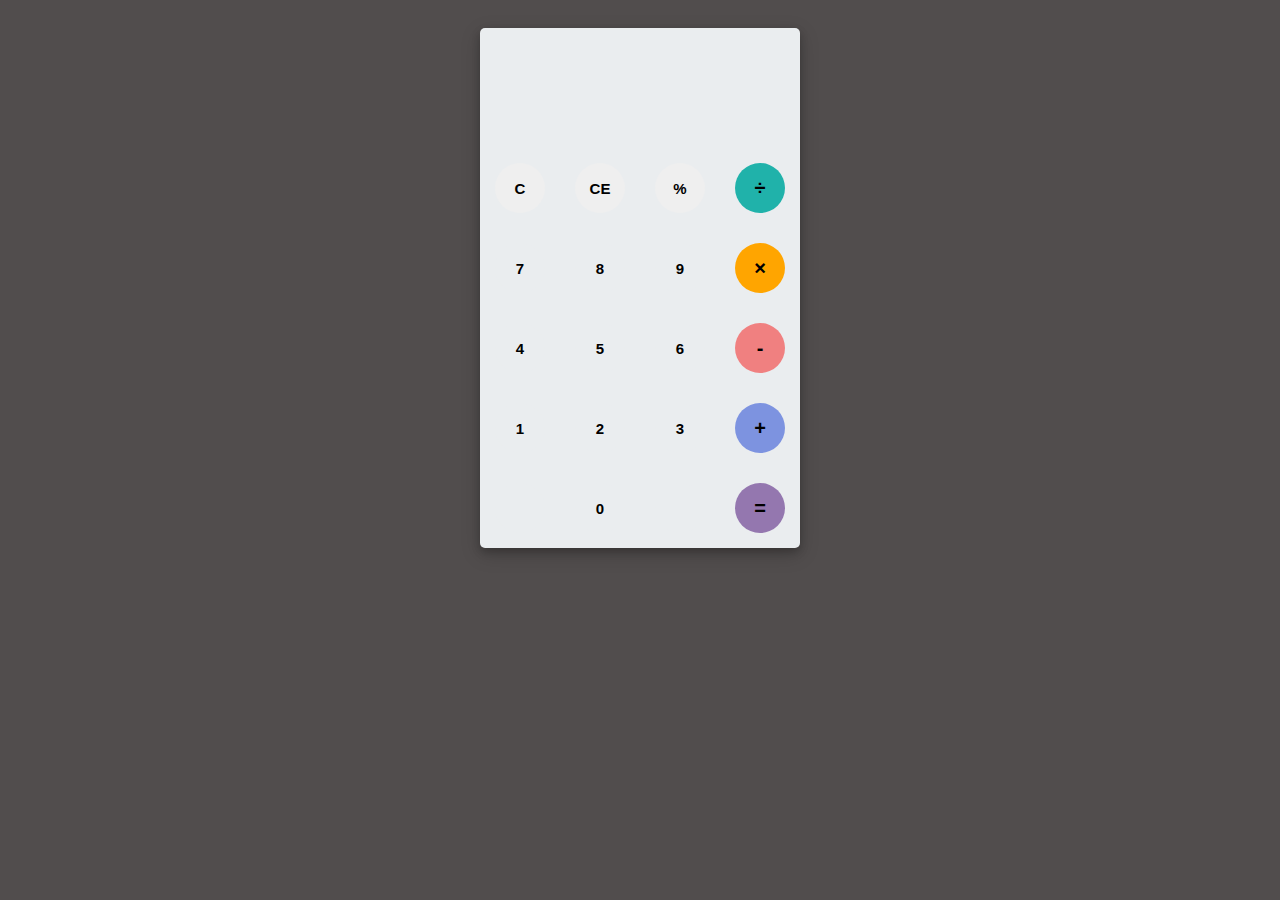
<file: 2-calculator/index.html>
<!DOCTYPE html>
<html lang="en">
<head>
    
    <head>
        <meta name="viewport" content="width=device-width, initial-scale=1.0">
        <meta charset="UTF-8">
        <link rel="stylesheet" type="text/css" href="style.css" />
        <link
            href="https://fonts.googleapis.com/css?family=Open+Sans:600,700"
            rel="stylesheet"
        />
        <title>A simple calculator</title>
    </head>
    <body>
        <div id="calculator">
            <div id="result">
                <div id="history">
                    <p id="history-value"></p>
                </div>
                <div id="output">
                    <p id="output-value" o></p>
                </div>
            </div>
            <div id="keyboard">
                <button class="modify" id="clear">C</button>
                <button class="modify" id="backspace">CE</button>
                <button class="operator" id="%">%</button>
                <button class="operator" id="÷">&#247;</button>
                <button class="number" id="7">7</button>
                <button class="number" id="8">8</button>
                <button class="number" id="9">9</button>
                <button class="operator" id="×">&times;</button>
                <button class="number" id="4">4</button>
                <button class="number" id="5">5</button>
                <button class="number" id="6">6</button>
                <button class="operator" id="-">-</button>
                <button class="number" id="1">1</button>
                <button class="number" id="2">2</button>
                <button class="number" id="3">3</button>
                <button class="operator" id="+">+</button>
                <button class="empty"></button>
                <button class="number" id="0">0</button>
                <button class="empty"></button>
                <button class="modify" id="=">=</button>
            </div>
        </div>
        <script src="script.js"></script>
    </body>
</html>
</file>
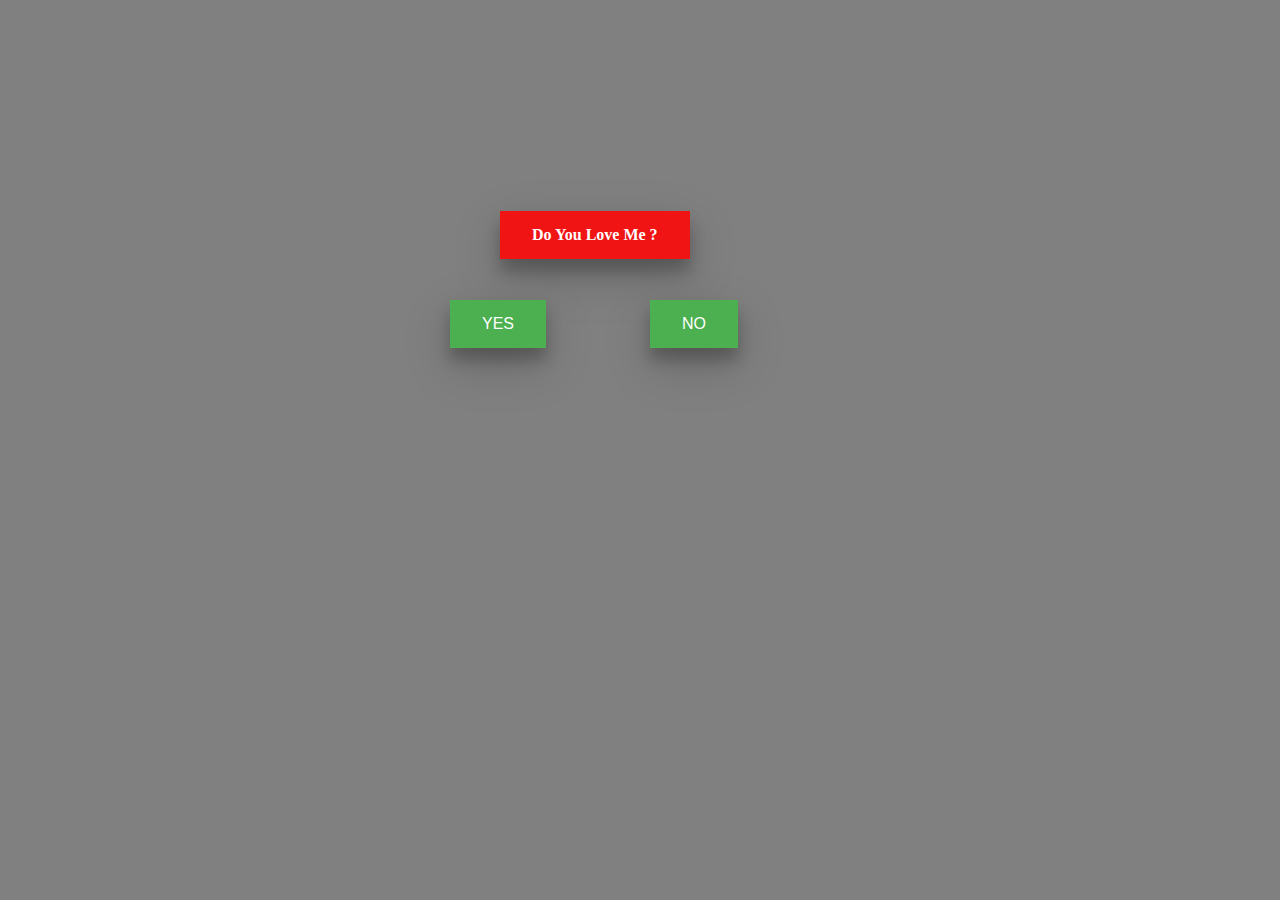
<file: H1-Do-You-Love-Me/index.html>
<!DOCTYPE html>
<html lang="en">
    <head>
        <meta charset="UTF-8" />
        <meta name="viewport" content="width=device-width, initial-scale=1.0" />
        <title>Do you love me?</title>
        <link rel="stylesheet" href="styles.css" />
    </head>
    <body>
        <main>
            <h1>Do You Love Me ?</h1>
            <input id="yes-button" type="button" value="YES" />
            <input id="no-button" type="button" value="NO" />
            <script src="scripts.js"></script>
        </main>
    </body>
</html>
</file>
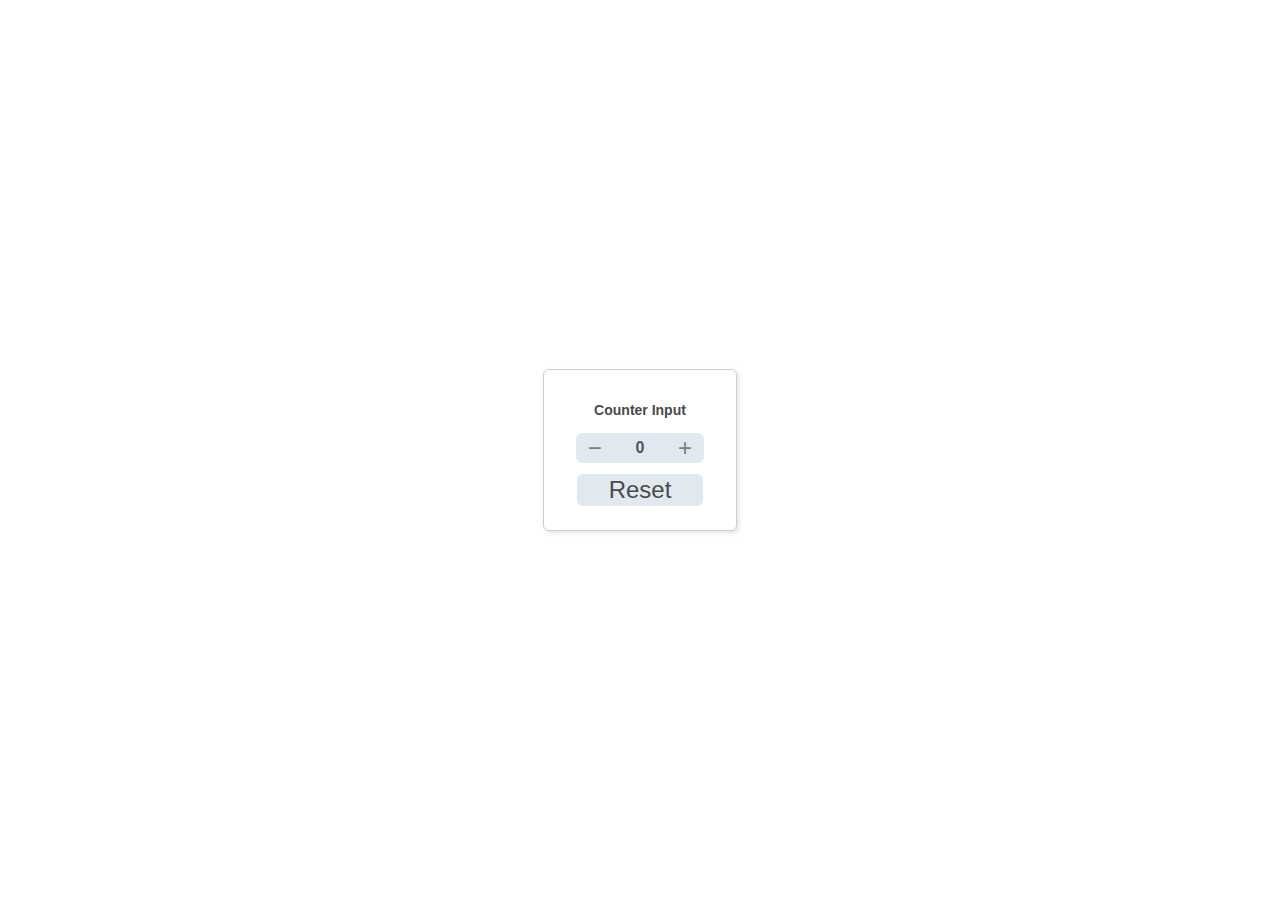
<file: H2-Counter/index.html>
<!DOCTYPE html>
<html lang="en">
    <head>
        <meta charset="UTF-8" />
        <meta name="viewport" content="width=device-width, initial-scale=1.0" />
        <title>Counter</title>
        <link rel="stylesheet" href="style.css" />
    </head>
    <body>
        <main class="container">
            <div class="custom-number-input">
                <label for="custom-input-number" class="label"
                    >Counter Input</label
                >
                <div class="input-container">
                    <button
                        data-action="decrement"
                        class="button button-decrement"
                        id="decrement"
                    >
                        −
                    </button>
                    <input
                        title="number"
                        type="number"
                        class="number-input"
                        name="custom-input-number"
                        value="0"
                        id="display"
                    />
                    <button
                        data-action="increment"
                        class="button button-increment"
                        id="increment"
                    >
                        +
                    </button>
                </div>
                <div class="reset">
                    <button data-action="reset" class=" button-reset">
                        Reset
                    </button>
                </div>
            </div>
        </main>
        <script src="script.js"></script>
    </body>
</html>
</file>
<file: 2-calculator/style.css>
/* * {
	outline: solid 2px lime;
} */
body {
    font-family: 'Open Sans', sans-serif;
    background-color: rgb(81, 77, 77);
}

#calculator {
    width: 320px;
    height: 520px;
    background-color: #eaedef;
    margin: 0 auto;
    top: 20px;
    position: relative;
    border-radius: 5px;
    box-shadow: 0 4px 8px 0 rgba(0, 0, 0, 0.2), 0 6px 20px 0 rgba(0, 0, 0, 0.19);
}
#result {
    height: 120px;
}
#history {
    text-align: right;
    height: 20px;
    margin: 0 20px;
    padding-top: 20px;
    font-size: 15px;
    color: #919191;
}
#output {
    text-align: right;
    height: 60px;
    margin: 10px 20px;
    font-size: 30px;
}
#keyboard {
    height: 400px;
}
.operator,
.number,
.empty,
.modify {
    width: 50px;
    height: 50px;
    margin: 15px;
    float: left;
    border-radius: 50%;
    border-width: 0;
    font-weight: bold;
    font-size: 15px;
}
.number,
.empty {
    background-color: #eaedef;
}
.number,
.operator {
    cursor: pointer;
}
.operator:active,
.number:active,
.modify:active {
    font-size: 18px;
    background: green;
    font-size: 18px;
    border: solid 2px green;
}

.operator:hover,
.number:hover,
.modify:hover {
    font-size: 18px;
    border: solid 2px green;
}

*:focus {
    outline: 0;
}

button:nth-child(4) {
    font-size: 20px;
    background-color: #20b2aa;
}
button:nth-child(8) {
    font-size: 20px;
    background-color: #ffa500;
}
button:nth-child(12) {
    font-size: 20px;
    background-color: #f08080;
}
button:nth-child(16) {
    font-size: 20px;
    background-color: #7d93e0;
}
button:nth-child(20) {
    font-size: 20px;
    background-color: #9477af;
}
</file>
<file: H1-Do-You-Love-Me/styles.css>
/* set up */

body {
    background-color: gray;
    display: flex;
    flex-direction: column;
}

h1 {
    position: absolute;
    left: 500px;
    top: 200px;
    background-color: hsl(0, 88%, 51%); /* red */
    border: none;
    color: white;
    padding: 15px 32px;
    text-align: center;
    text-decoration: none;
    display: inline-block;
    font-size: 16px;
    box-shadow: 0 12px 16px 0 rgba(0, 0, 0, 0.24),
        0 17px 50px 0 rgba(0, 0, 0, 0.19);
}
#yes-button {
    position: absolute;
    left: 450px;
    top: 300px;
    background-color: #4caf50; /* Green */
    border: none;
    color: white;
    padding: 15px 32px;
    text-align: center;
    text-decoration: none;
    display: inline-block;
    font-size: 16px;
    box-shadow: 0 12px 16px 0 rgba(0, 0, 0, 0.24),
        0 17px 50px 0 rgba(0, 0, 0, 0.19);
}
#no-button {
    position: absolute;
    left: 650px;
    top: 300px;
    background-color: #4caf50; /* Green */
    border: none;
    color: white;
    padding: 15px 32px;
    text-align: center;
    text-decoration: none;
    display: inline-block;
    font-size: 16px;
    box-shadow: 0 12px 16px 0 rgba(0, 0, 0, 0.24),
        0 17px 50px 0 rgba(0, 0, 0, 0.19);
}
</file>
<file: H2-Counter/style.css>
input[type='number']::-webkit-inner-spin-button,
input[type='number']::-webkit-outer-spin-button {
    -webkit-appearance: none;
    margin: 0;
}

.custom-number-input input:focus {
    outline: none !important;
}

.custom-number-input button:focus {
    outline: none !important;
}

body {
    font-family: Arial, sans-serif;
    display: flex;
    justify-content: center;
    align-items: center;
    height: 100vh;
    margin: 0;
    text-align: center;
}

.container {
    display: flex;
    justify-content: center;
    align-items: center;
}

.custom-number-input {
    height: 6rem;
    width: 8rem;
    padding: 2rem;
    border: solid #88888869 1px;
    border-radius: 0.375rem;
    box-shadow: 2px 2px 4px #8888883e;
    display: flex;
    flex-direction: column;
    gap: 0.7rem;
    align-items: center;
}

.button-reset {
    border-radius: 0.375rem;
    flex-grow: 1;
    background-color: #e2e8f0;
    color: #4a4a4a;
    cursor: pointer;
    outline: none;
    border: none;
    font-size: 1.5rem;
    font-weight: 300;
    padding: 0.125rem 2rem;
    
}

.button-reset:hover {
    color: #4a5568;
    background-color: #cbd5e0;
}

.label {
    display: block;
    width: 100%;
    color: #4a4a4a;
    font-size: 0.875rem;
    font-weight: 600;
}

.input-container {
    display: flex;
    flex-direction: row;
    height: 2.5rem;
    width: 100%;
    border-radius: 0.375rem;
    background: transparent;
    margin-top: 0.25rem;
}

.button {
    background-color: #e2e8f0;
    color: #718096;
    display: flex;
    justify-content: center;
    align-items: center;
    height: 100%;
    width: 5rem;
    cursor: pointer;
    outline: none;
    border: none;
    font-size: 1.5rem;
    font-weight: 300;
}

.button:hover {
    color: #4a5568;
    background-color: #cbd5e0;
}

.button-decrement {
    border-top-left-radius: 0.375rem;
    border-bottom-left-radius: 0.375rem;
}

.button-increment {
    border-top-right-radius: 0.375rem;
    border-bottom-right-radius: 0.375rem;
}

.number-input {
    outline: none;
    text-align: center;
    width: 100%;
    background-color: #e2e8f0;
    font-weight: 600;
    font-size: 1rem;
    color: #4a5568;
    border: none;
}
</file>
